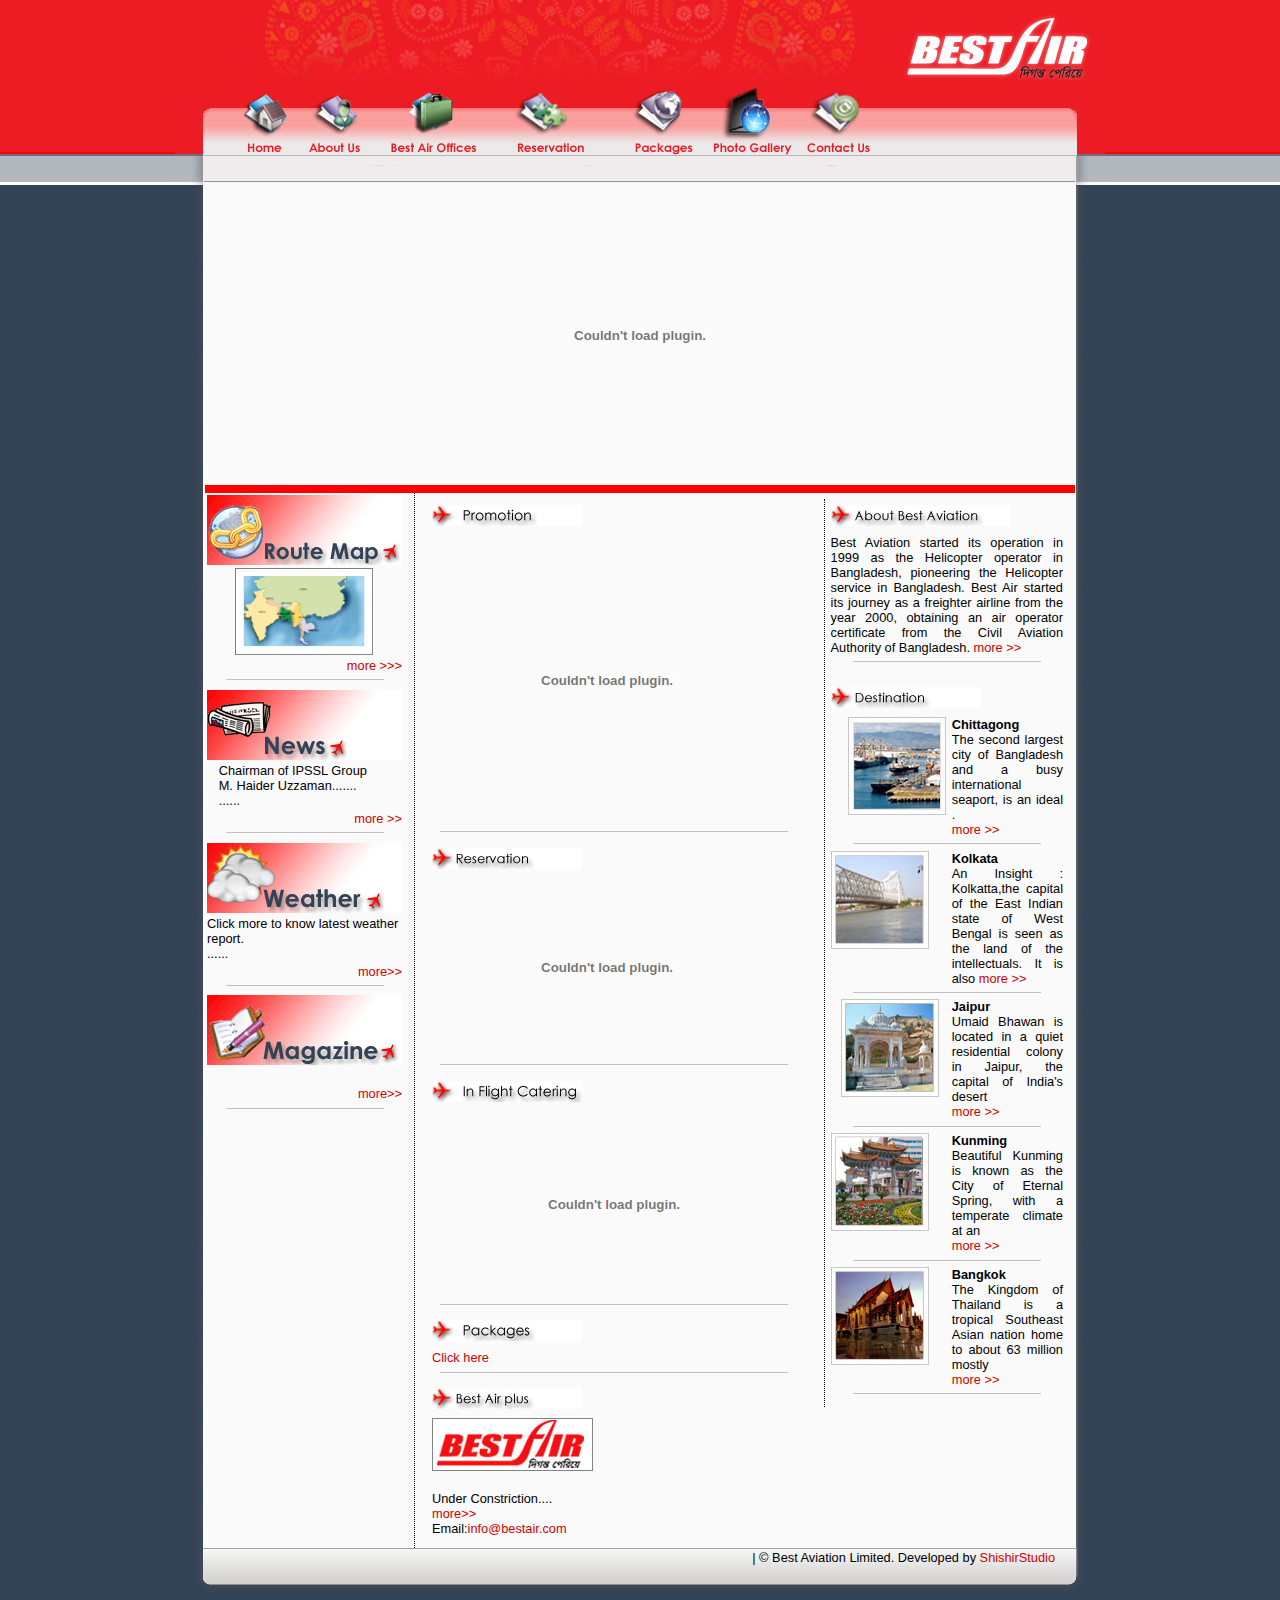
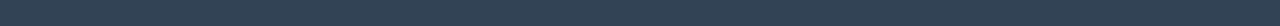
<file: webDevelopment/best_air/index.html>
<!DOCTYPE html PUBLIC "-//W3C//DTD XHTML 1.0 Transitional//EN" "http://www.w3.org/TR/xhtml1/DTD/xhtml1-transitional.dtd">

<html xmlns="http://www.w3.org/1999/xhtml">

<head>


    <title>BEAT AIR || Best Aviation Corporate</title>
<meta charset="utf-8">
    <meta name="author" content="Scalless">
   <meta name="viewport" content="width=device-width, initial-scale=1.0, maximum-scale=1.0" /> 
    <meta name="description" content="">
    <meta name="keywords" content="">
    



<title>::: Best Aviation :::</title>

<STYLE TYPE=text/css>@import url(css/default.css);</STYLE>

<script src="Scripts/AC_RunActiveContent.js" type="text/javascript"></script>

<script type="text/javascript">

<!--

function MM_swapImgRestore() { //v3.0

  var i,x,a=document.MM_sr; for(i=0;a&&i<a.length&&(x=a[i])&&x.oSrc;i++) x.src=x.oSrc;

}

function MM_preloadImages() { //v3.0

  var d=document; if(d.images){ if(!d.MM_p) d.MM_p=new Array();

    var i,j=d.MM_p.length,a=MM_preloadImages.arguments; for(i=0; i<a.length; i++)

    if (a[i].indexOf("#")!=0){ d.MM_p[j]=new Image; d.MM_p[j++].src=a[i];}}

}



function MM_findObj(n, d) { //v4.01

  var p,i,x;  if(!d) d=document; if((p=n.indexOf("?"))>0&&parent.frames.length) {

    d=parent.frames[n.substring(p+1)].document; n=n.substring(0,p);}

  if(!(x=d[n])&&d.all) x=d.all[n]; for (i=0;!x&&i<d.forms.length;i++) x=d.forms[i][n];

  for(i=0;!x&&d.layers&&i<d.layers.length;i++) x=MM_findObj(n,d.layers[i].document);

  if(!x && d.getElementById) x=d.getElementById(n); return x;

}



function MM_swapImage() { //v3.0

  var i,j=0,x,a=MM_swapImage.arguments; document.MM_sr=new Array; for(i=0;i<(a.length-2);i+=3)

   if ((x=MM_findObj(a[i]))!=null){document.MM_sr[j++]=x; if(!x.oSrc) x.oSrc=x.src; x.src=a[i+2];}

}

//-->

</script>

</head>



<body onload="MM_preloadImages('images/button1_03.gif','images/button1_04.gif','images/button1_05.gif','images/button1_06.gif','images/button1_07.gif','images/button1_02.gif','images/button1_08.gif')">

<div id="container">

<div id="container_banner"></div>

<table width="930" height="76" border="0" cellpadding="0" cellspacing="0" id="Table_01" dwcopytype="CopyTableRow">

  <tr>

    <td><img src="images/button_01.gif" width="61" height="76" alt="" /></td>

    <td valign="top"><a href="#" onmouseout="MM_swapImgRestore()" onmouseover="MM_swapImage('Image9','','images/button1_02.gif',1)"><img src="images/button_02.gif" name="Image9" width="60" height="76" border="0" id="Image9" /></a></td>

    <td><a href="#" onmouseout="MM_swapImgRestore()" onmouseover="MM_swapImage('Image10','','images/button1_03.gif',1)"><img src="images/button_03.gif" name="Image10" width="78" height="76" border="0" id="Image10" /></a></td>

    <td><a href="#" onmouseout="MM_swapImgRestore()" onmouseover="MM_swapImage('Image11','','images/button1_04.gif',1)"><img src="images/button_04.gif" name="Image11" width="113" height="76" border="0" id="Image11" /></a></td>

    <td><a href="#" onmouseout="MM_swapImgRestore()" onmouseover="MM_swapImage('Image12','','images/button1_05.gif',1)"><img src="images/button_05.gif" name="Image12" width="122" height="76" border="0" id="Image12" /></a></td>

    <td><a href="#" onmouseout="MM_swapImgRestore()" onmouseover="MM_swapImage('Image13','','images/button1_06.gif',1)"><img src="images/button_06.gif" name="Image13" width="91" height="76" border="0" id="Image13" /></a></td>

    <td><a href="#" onmouseout="MM_swapImgRestore()" onmouseover="MM_swapImage('Image14','','images/button1_07.gif',1)"><img src="images/button_07.gif" name="Image14" width="96" height="76" border="0" id="Image14" /></a></td>

    <td><a href="#" onmouseout="MM_swapImgRestore()" onmouseover="MM_swapImage('Image15','','images/button1_08.gif',1)"><img src="images/button_08.gif" name="Image15" width="87" height="76" border="0" id="Image15" /></a></td>

    <td><img src="images/button_09.gif" width="222" height="76" alt="" /></td>

  </tr>

</table>

<div id="container_button_under"></div>

<div id="container_body">

<div id="container_body_flash">



<script type="text/javascript">

AC_FL_RunContent( 'codebase','http://download.macromedia.com/pub/shockwave/cabs/flash/swflash.cab#version=9,0,28,0','width','870','height','300','src','swf/banner_new','quality','high','pluginspage','http://www.adobe.com/shockwave/download/download.cgi?P1_Prod_Version=ShockwaveFlash','movie','swf/banner_new' ); //end AC code

</script>

<noscript>

<object classid="clsid:D27CDB6E-AE6D-11cf-96B8-444553540000" codebase="http://download.macromedia.com/pub/shockwave/cabs/flash/swflash.cab#version=9,0,28,0" width="870" height="300">

  <param name="movie" value="swf/banner_new.swf" />

  <param name="quality" value="high" />

  <embed src="swf/banner_new.swf" quality="high" pluginspage="http://www.adobe.com/shockwave/download/download.cgi?P1_Prod_Version=ShockwaveFlash" type="application/x-shockwave-flash" width="870" height="300"></embed>

</object></noscript>

</div>

<div id="container_body_flash_gape"></div>

<div id="container_body_left">

  <table width="195" cellspacing="1" border="0">

    <tr>

      <td><img src="images/rutemap.gif" width="195" height="70" /></td>

    </tr>

    <tr>

      <td><table width="100%" cellspacing="0" cellpadding="0">

        <tr>

          <td width="6%">&nbsp;</td>

          <td width="87%"><div align="center"><a href="#"><img src="images/map_international_home.jpg" width="138" height="87" /></a></div></td>

          <td width="7%">&nbsp;</td>

        </tr>

      </table></td>

    </tr>

    <tr>

      <td><div align="right"><a href="#">more &gt;&gt;&gt;</a></div>

     <hr color="#c1c1c1" size="1" width="80%">      </td>

    </tr>

    <tr>

      <td><img src="images/news.gif" width="195" height="70" /></td>

    </tr>

    <tr>

      <td><table width="100%" cellspacing="0" cellpadding="0">

        <tr>

          <td width="6%">&nbsp;</td>

          <td width="87%">Chairman                                                     of IPSSL Group <br />

            M. Haider                                                     Uzzaman.......<br />

......</td>

          <td width="7%">&nbsp;</td>

        </tr>

      </table></td>

    </tr>

    <tr>

      <td><div align="right"><a href="#">more &gt;&gt;</a>

      </div>

      <hr color="#c1c1c1" size="1" width="80%">      </td>

    </tr>

    <tr>

      <td><img src="images/weather.gif" width="195" height="70" /></td>

    </tr>

    <tr>

      <td><div align="left"><a href="international_rute#"></a>Click more to know latest weather report.<br />

        ......</div></td>

    </tr>

    <tr>

      <td><div align="right"><a href="#">more&gt;&gt;</a></div>

      <hr color="#c1c1c1" size="1" width="80%"></td>

    </tr>

    <tr>

      <td><img src="images/magazine.gif" width="195" height="70" /></td>

    </tr>

    <tr>

      <td>&nbsp;</td>

    </tr>

    <tr>

      <td><div align="right"><a href="#">more&gt;&gt;</a></div>

      <hr color="#c1c1c1" size="1" width="80%"></td>

    </tr>

  </table>



</div>

<div id="container_body_right">

  <table width="100%" border="0" cellspacing="3" cellpadding="3">

    <tr>

      <td width="49%" valign="top"><table width="100%" border="0" cellspacing="3" cellpadding="3">

        <tr>

          <td><img src="images/promotion.gif" width="150" height="21" /></td>

        </tr>

        <tr>

          <td valign="top"><script type="text/javascript">

AC_FL_RunContent( 'codebase','http://download.macromedia.com/pub/shockwave/cabs/flash/swflash.cab#version=9,0,28,0','width','350','height','290','src','swf/best_aviation','quality','high','pluginspage','http://www.adobe.com/shockwave/download/download.cgi?P1_Prod_Version=ShockwaveFlash','movie','swf/best_aviation' ); //end AC code

          </script><noscript>

          <object classid="clsid:D27CDB6E-AE6D-11cf-96B8-444553540000" codebase="http://download.macromedia.com/pub/shockwave/cabs/flash/swflash.cab#version=9,0,28,0" width="350" height="290">

            <param name="movie" value="swf/best_aviation.swf" />

            <param name="quality" value="high" />

            <embed src="swf/best_aviation.swf" quality="high" pluginspage="http://www.adobe.com/shockwave/download/download.cgi?P1_Prod_Version=ShockwaveFlash" type="application/x-shockwave-flash" width="350" height="290"></embed>

          </object></noscript><hr color="#c1c1c1" size="1" width="95%"></td>

        </tr>

        <tr>

          <td><img src="images/reservation_reservation.jpg" width="150" height="21" /></td>

        </tr>

        <tr>

          <td><script type="text/javascript">

AC_FL_RunContent( 'codebase','http://download.macromedia.com/pub/shockwave/cabs/flash/swflash.cab#version=9,0,28,0','width','350','height','180','src','swf/reservation','quality','high','pluginspage','http://www.adobe.com/shockwave/download/download.cgi?P1_Prod_Version=ShockwaveFlash','movie','swf/reservation' ); //end AC code

          </script><noscript>

          <object classid="clsid:D27CDB6E-AE6D-11cf-96B8-444553540000" codebase="http://download.macromedia.com/pub/shockwave/cabs/flash/swflash.cab#version=9,0,28,0" width="350" height="180">

            <param name="movie" value="swf/reservation.swf" />

            <param name="quality" value="high" />

            <embed src="swf/reservation.swf" quality="high" pluginspage="http://www.adobe.com/shockwave/download/download.cgi?P1_Prod_Version=ShockwaveFlash" type="application/x-shockwave-flash" width="350" height="180"></embed>

          </object></noscript><hr color="#c1c1c1" size="1" width="95%"></td>

        </tr>

        <tr>

          <td><img src="images/caterinh.gif" width="150" height="21" /></td>

        </tr>

        <tr>

          <td><a href="#">

            <script type="text/javascript">

AC_FL_RunContent( 'codebase','http://download.macromedia.com/pub/shockwave/cabs/flash/swflash.cab#version=9,0,28,0','width','364','height','187','src','swf/best_air_in_flight_catering','quality','high','pluginspage','http://www.adobe.com/shockwave/download/download.cgi?P1_Prod_Version=ShockwaveFlash','movie','swf/best_air_in_flight_catering' ); //end AC code

          </script><noscript>

          <object classid="clsid:D27CDB6E-AE6D-11cf-96B8-444553540000" codebase="http://download.macromedia.com/pub/shockwave/cabs/flash/swflash.cab#version=9,0,28,0" width="364" height="187">

              <param name="movie" value="swf/best_air_in_flight_catering.swf" />

              <param name="quality" value="high" />

              <embed src="swf/best_air_in_flight_catering.swf" quality="high" pluginspage="http://www.adobe.com/shockwave/download/download.cgi?P1_Prod_Version=ShockwaveFlash" type="application/x-shockwave-flash" width="364" height="187"></embed>

            </object></noscript>

          </a>

            <hr color="#c1c1c1" size="1" width="95%"></td>

        </tr>



        <tr>

          <td><img src="images/packages.gif" width="150" height="21" /></td>

        </tr>

        <tr>

          <td><a href="#">Click here</a>

            <hr color="#c1c1c1" size="1" width="95%"></td>

        </tr>

        <tr>

          <td><img src="images/best_air_plus.jpg" width="150" height="21" /></td>

        </tr>

        <tr>

          <td><table width="100%" border="0" cellspacing="0" cellpadding="0">

            <tr>

              <td width="47%" valign="top"><img src="images/best_air_logo_plus.jpg" width="161" height="53" /></td>

              <td width="1%">&nbsp;</td>

              <td width="52%" valign="top">

                </p>

                <br />

                <br />

                <br /></td>

            </tr>

            <tr>

              <td colspan="3"> <div align="justify"> &nbsp;&nbsp;&nbsp;&nbsp;&nbsp;&nbsp;&nbsp;&nbsp;&nbsp;&nbsp;&nbsp;&nbsp;&nbsp;&nbsp;&nbsp;&nbsp;&nbsp;&nbsp;&nbsp;&nbsp;&nbsp;&nbsp;&nbsp;&nbsp;&nbsp;&nbsp;&nbsp;<br />

                Under Constriction....

                  <a href="#"><br />

                  more&gt;&gt;</a><br />

              </div></td>

              </tr>

            <tr>

              <td colspan="3"></td>

              </tr>

            <tr>

              <td>Email:<a href="mailto:info@bestair.com">info@bestair.com</a></td>

              <td>&nbsp;</td>

              <td>&nbsp;</td>

            </tr>

          </table></td>

        </tr>

      </table></td>

      <td width="1%" valign="top">&nbsp;</td>

      <td width="50%" valign="top">

      <div id="shishir">

      <table width="100%" border="0" cellspacing="3" cellpadding="3">

        <tr>

          <td><img src="images/about_best_aviation.gif" /></td>

        </tr>

        <tr>

          <td><div align="justify">Best Aviation started its operation in 1999 as the  Helicopter operator in Bangladesh, pioneering the Helicopter service in  Bangladesh. Best Air started its journey as a freighter airline from the year  2000, obtaining an air operator certificate from the Civil Aviation Authority  of Bangladesh.<a href="#">

            more &gt;&gt;</a></div>

            <hr color="#c1c1c1" size="1" width="80%" align="center">

            </td>

        </tr>

        <tr>

          <td> </td>

        </tr>

        <tr>

          <td><img src="images/destination.gif" width="150" height="21" /></td>

        </tr>

        <tr>

          <td><table width="100%" border="0" cellspacing="0" cellpadding="0">

            <tr>

              <td width="34%" valign="top">&nbsp;&nbsp;&nbsp;&nbsp;&nbsp;<img src="images/chittagong.jpg" width="98" height="98" /></td>

              <td width="3%" valign="top">&nbsp;</td>

              <td width="63%" valign="top"><div align="justify"><strong>Chittagong</strong>   								<br />

                The second largest city of Bangladesh and a busy international seaport, is an ideal .<br />

                <a href="#">more &gt;&gt;</a></div></td>

            </tr>

            <tr>

              <td colspan="3">    <hr color="#c1c1c1" size="1" width="80%"></td>

              </tr>

            <tr>

              <td valign="top"><a href="#"><img src="images/kolkata.jpg" width="98" height="98" /></a></td>

              <td>&nbsp;</td>

              <td valign="top"><div align="justify"><strong>Kolkata</strong><br />

                An Insight : Kolkatta,the capital of the East Indian state of West Bengal is seen as the land of the intellectuals. It is also <a href="#"> more &gt;&gt;</a></div></td>

            </tr>



            <tr>

              <td colspan="3"><hr color="#c1c1c1" size="1" width="80%"></td>

              </tr>

            <tr>

              <td valign="top"><a href="#">&nbsp;&nbsp;&nbsp;<img src="images/jaipur.jpg" width="98" height="98" /></a></td>

              <td>&nbsp;</td>

              <td valign="top"><div align="justify"><strong>Jaipur</strong><br />

                  Umaid Bhawan is located in a quiet residential colony in Jaipur, the capital of India's desert <br />

                <a href="#">more &gt;&gt;</a></div></td>

            </tr>

            <tr>

              <td colspan="3"><hr color="#c1c1c1" size="1" width="80%"></td>

              </tr>

            <tr>

              <td valign="top"><a href="#"><img src="images/kumning.jpg" width="98" height="98" /></a></td>

              <td>&nbsp;</td>

              <td valign="top"><div align="justify"><strong>Kunming<br />

                </strong>Beautiful Kunming is known as the City of Eternal Spring, with a temperate climate at an <a href="kunming_distanation#"><br />

                more &gt;&gt;</a></div></td>

            </tr>

            <tr>

              <td colspan="3"><hr color="#c1c1c1" size="1" width="80%"></td>

              </tr>

            <tr>

              <td valign="top"><a href="#"></a><img src="images/bangkok.jpg" width="98" height="98" /></td>

              <td>&nbsp;</td>

              <td valign="top"><div align="justify"><strong>Bangkok</strong><br />

                  The Kingdom of Thailand is a tropical Southeast Asian nation home to about 63 million mostly <br />

                <a href="#">more &gt;&gt;</a></div></td>

            </tr>

            <tr>

              <td colspan="3"><hr color="#c1c1c1" size="1" width="80%"></td>

              </tr>

          </table></td>

        </tr>





      </table>



      </div>

      </td>

    </tr>

  </table>

</div>

</div>

<div id="container_foo">

    <div id="container_foo_text">| © Best Aviation Limited. Developed by <a href="http://www.shishirstudio.com" target="_blank">ShishirStudio</a></div>

</div>

</div>

</body>

</html>
</file>
